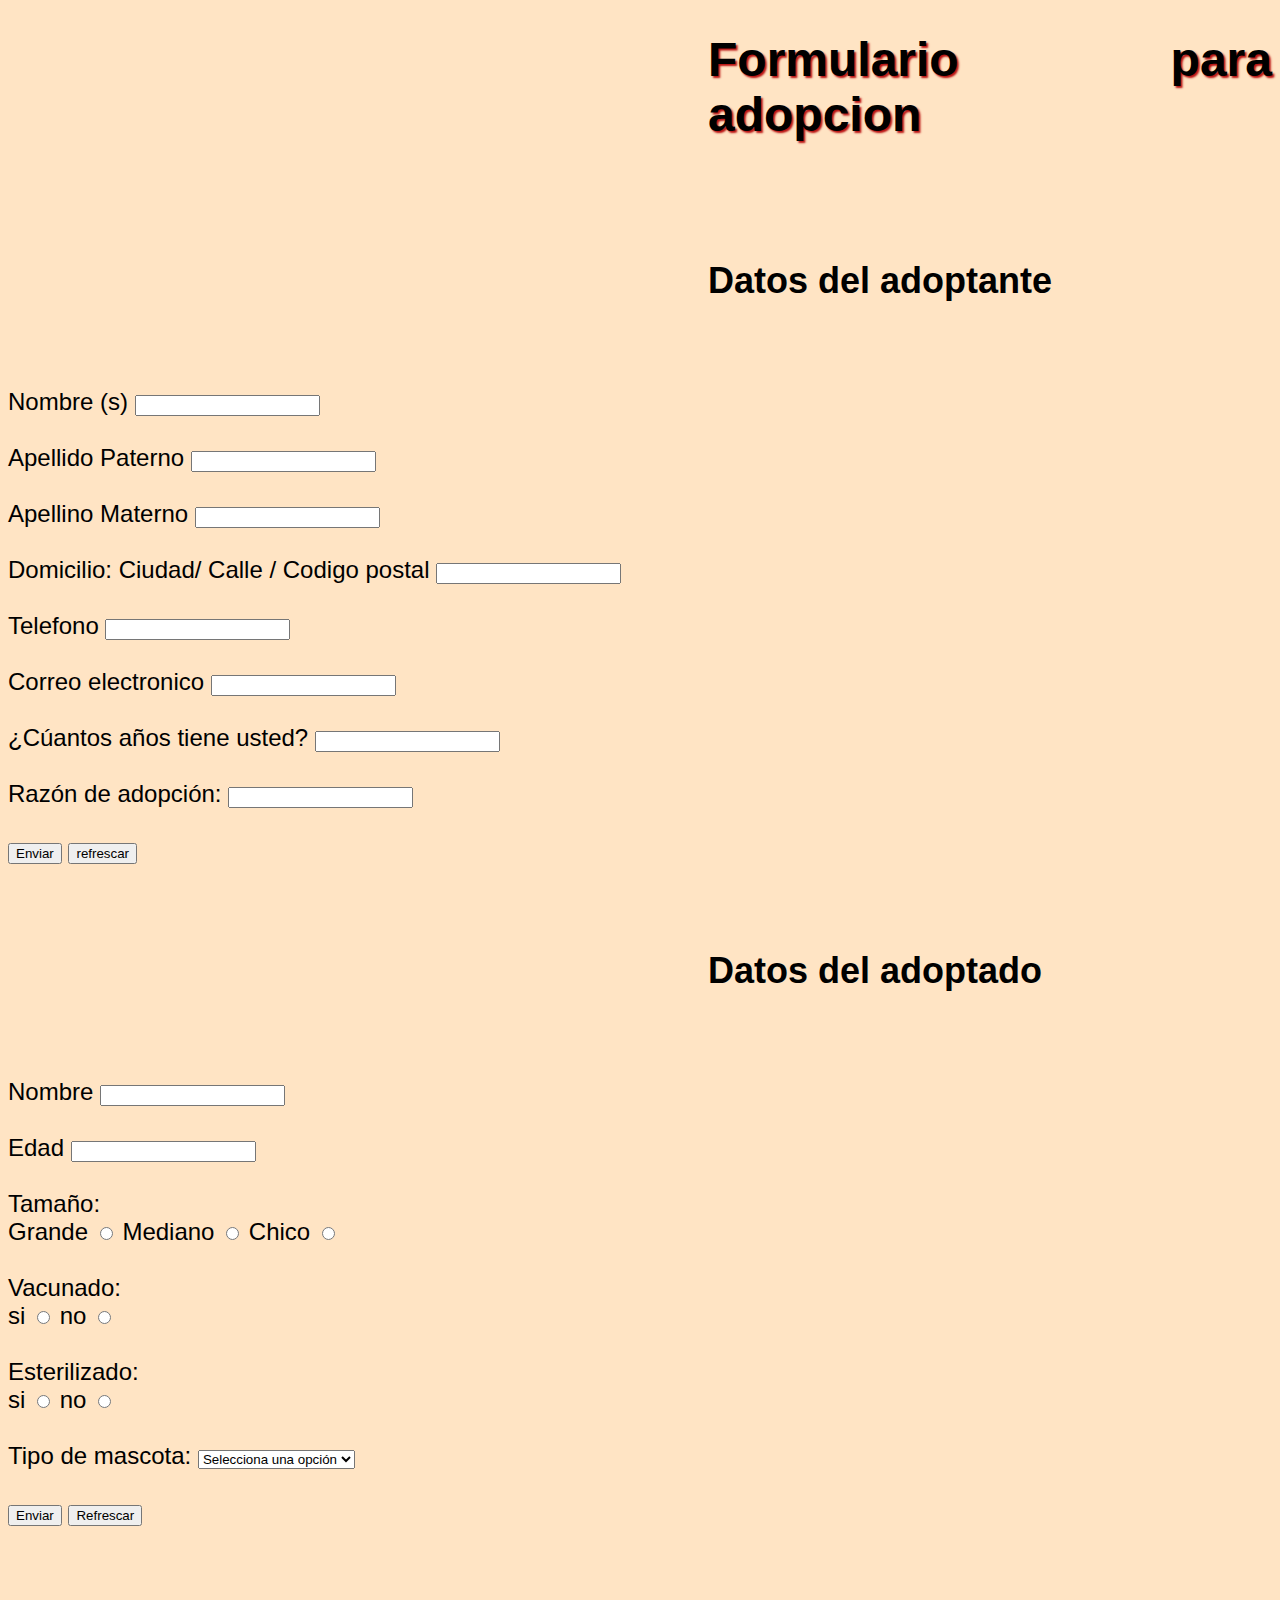
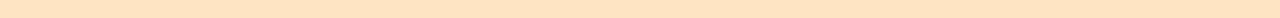
<file: formulario.html>
<!DOCTYPE html>
<html lang="en">
<head>
    <meta charset="UTF-8">
    <meta http-equiv="X-UA-Compatible" content="IE=edge">
    <meta name="viewport" content="width=device-width, initial-scale=1.0">
    <title>Formulario para adopcion</title>
    <link href="./Assets/style/Style.css" rel="stylesheet">
</head>
<body>
    <h1>Formulario para adopcion</h1>
    <br><br>

    <h2>Datos del adoptante</h2>
    <br><br>
    <label>Nombre (s)</label>
    <input type="name">
    <br><br>

    <label>Apellido Paterno</label>
    <input type="name">
    <br><br>

    <label>Apellino Materno</label>
    <input type="name">
    <br><br>

    <label>Domicilio: Ciudad/ Calle / Codigo postal</label>
    <input type="name">
    <br><br>

    <label>Telefono</label>
    <input type="number">
    <br><br>

    <label>Correo electronico</label>
    <input type="email">
    <br><br>

    <label>¿Cúantos años tiene usted?</label>
    <input type="number">
    <br><br>

    


    <label for="razon_adopcion">Razón de adopción:</label>
    <input type="name">
    <br><br>

    <input type="submit" value="Enviar">  <input type="reset"value="refrescar">
    <br><br><br>

    <h2>Datos del adoptado</h2>
    <br><br>

    <label>Nombre</label>
    <input type="name">
    <br><br>

    <label>Edad</label>
    <input type="number">
    <br><br>

    <label>Tamaño:</label>
    <br>
    <label>Grande</label>
    <input name="tamaño"type="radio"  >
    <label>Mediano</label>
    <input name="tamaño"type="radio" >
    <label>Chico</label>
    <input name="tamaño"type="radio" >
    <br><br>

    <label>Vacunado:</label>
    <br>

    <label>si</label>
    <input name="vacuna" type="radio">
    <label>no</label>
    <input name="vacuna" type="radio">
    <br><br>

    <label>Esterilizado:</label>
    <br>
    <label>si</label>
    <input name="esterilizado" type="radio">
    <label>no</label>
    <input name="esterilizado" type="radio">
    <br><br>


    <label for="tipo_mascota">Tipo de mascota:</label>
    <select id="tipo_mascota" name="tipo_mascota" required>
      <option value="">Selecciona una opción</option>
      <option value="Perro">Perro</option>
      <option value="Gato">Gato</option>
      <option value="Otro">Otro</option>
    </select>
    <br><br>


    <input type="submit" value="Enviar">  <input type="reset"value="Refrescar">
    <br><br><br><br>






</body>
</html>
</file>
<file: Assets/style/Style.css>
title{font-size: 36px;
    font-weight: bold;
    text-align: center;
    color: #333;


}


body{font-family: 'Lucida Sans', 'Lucida Sans Regular', 'Lucida Grande', 'Lucida Sans Unicode', Geneva, Verdana, sans-serif;
    background-color: bisque;
    font-size: 24px;



}

h1{margin-left: 700px;
    text-align:justify;
    text-shadow: 2px 2px 2px #b91010;
    text-transform:unset;



}

h2{margin-left: 700px;
    text-align: justify;


}

h3{margin-left: 500px;


}
p{
    color:rgb(174, 20, 20); 
    font-size:30px;
    font-family:'Franklin Gothic Medium', 'Arial Narrow', Arial, sans-serif;
    font-weight:bolder;
    font-style:italic;
    line-height:30px;
    letter-spacing:5px;
    text-decoration:underline;
    text-transform:capitalize;
    text-align:justify;
    text-indent:30px;

}


img{text-align: center;
    height: 300px;
    display: flex;
    
}
</file>
